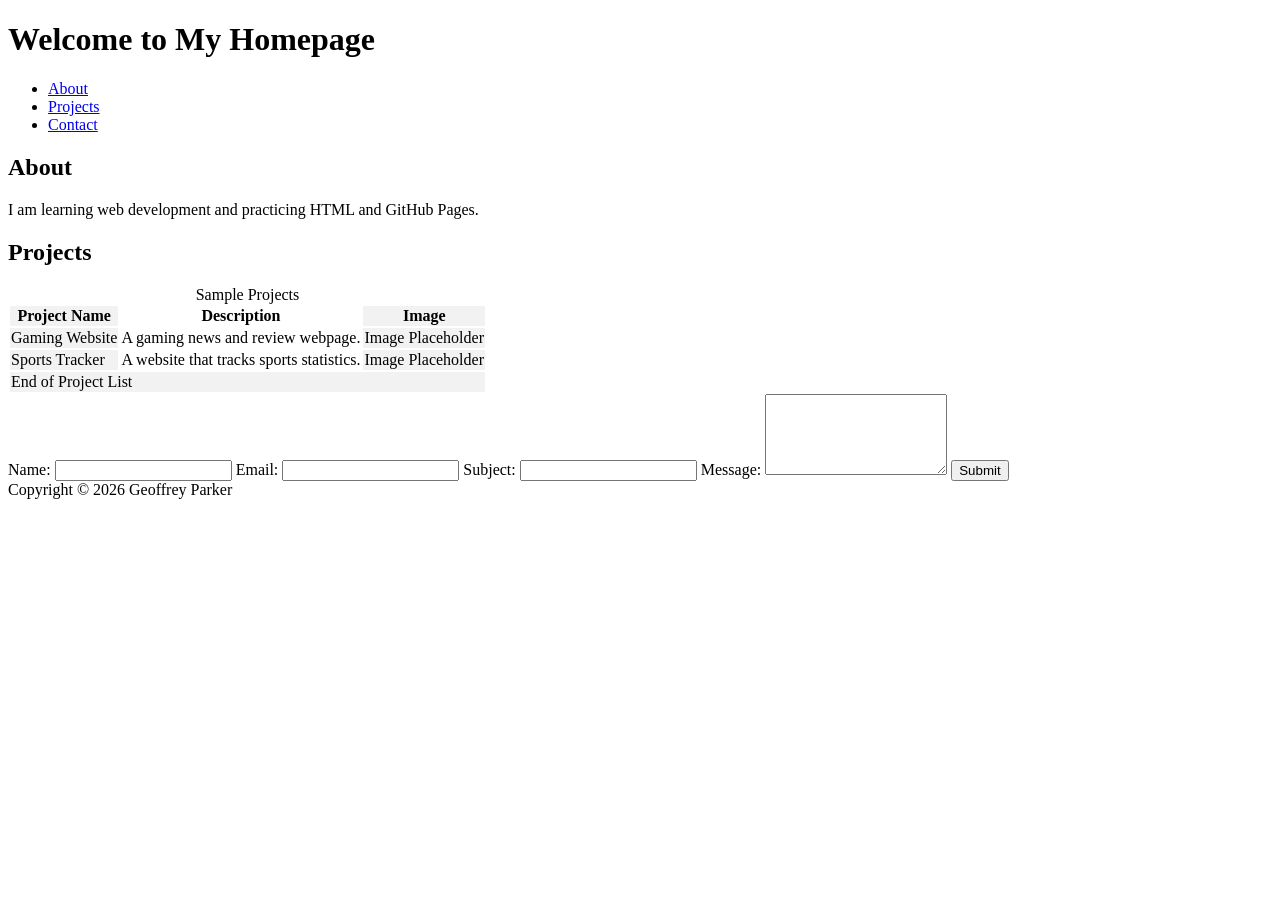
<file: index.html>
<!DOCTYPE html>
<html lang="en">
<head>
   <meta charset="UTF-8">

   <meta name="description" content="Personal homepage">

   <meta name="keywords" content="HTML, Homepage, Projects">

   <meta name="author" content="Geoffrey Parker">

   <meta name="viewport" content="width=device-width, initial-scale=1.0">

   <title>Geoffrey Parker Homepage</title>

</head>

<body>
   <header>

      <h1>Welcome to My Homepage</h1>

   </header>
   <nav>
     <ul>

         <li><a href="#about">About</a></li>

         <li><a href="#projects">Projects</a></li>

         <li><a href="#contact">Contact</a></li>
      </ul>

   </nav>
   <main>

      <section id="about">

         <header>

            <h2>About</h2>

         </header>

         <p>
            I am learning web development and practicing HTML and GitHub Pages.
         </p>

      </section>
      <section id="projects">

        <h2>Projects</h2>

<table>
    <caption>Sample Projects</caption>

    <colgroup>
        <col style="background-color: #f2f2f2;">
        <col>
        <col style="background-color: #f2f2f2;">
    </colgroup>

    <thead>
        <tr>
            <th>Project Name</th>
            <th>Description</th>
            <th>Image</th>
        </tr>
    </thead>

    <tbody>
        <tr>
            <td>Gaming Website</td>
            <td>A gaming news and review webpage.</td>
            <td>Image Placeholder</td>
        </tr>

        <tr>
            <td>Sports Tracker</td>
            <td>A website that tracks sports statistics.</td>
            <td>Image Placeholder</td>
        </tr>
    </tbody>

    <tfoot>
        <tr>
            <td colspan="3">End of Project List</td>
        </tr>
    </tfoot>
</table>
      </section>

      <section id="contact">
      <form class="contact-form">
   <label for="name">Name:</label>
   <input type="text" id="name" name="name" required>

   <label for="email">Email:</label>
   <input type="email" id="email" name="email" required>

   <label for="subject">Subject:</label>
   <input type="text" id="subject" name="subject">

   <label for="message">Message:</label>
   <textarea id="message" name="message" rows="5"></textarea>

   <input type="submit" value="Submit">
</form>
      </section>

   </main>

   <footer>

      Copyright &copy; 2026 Geoffrey Parker
   </footer>

</body>

</html>
</file>
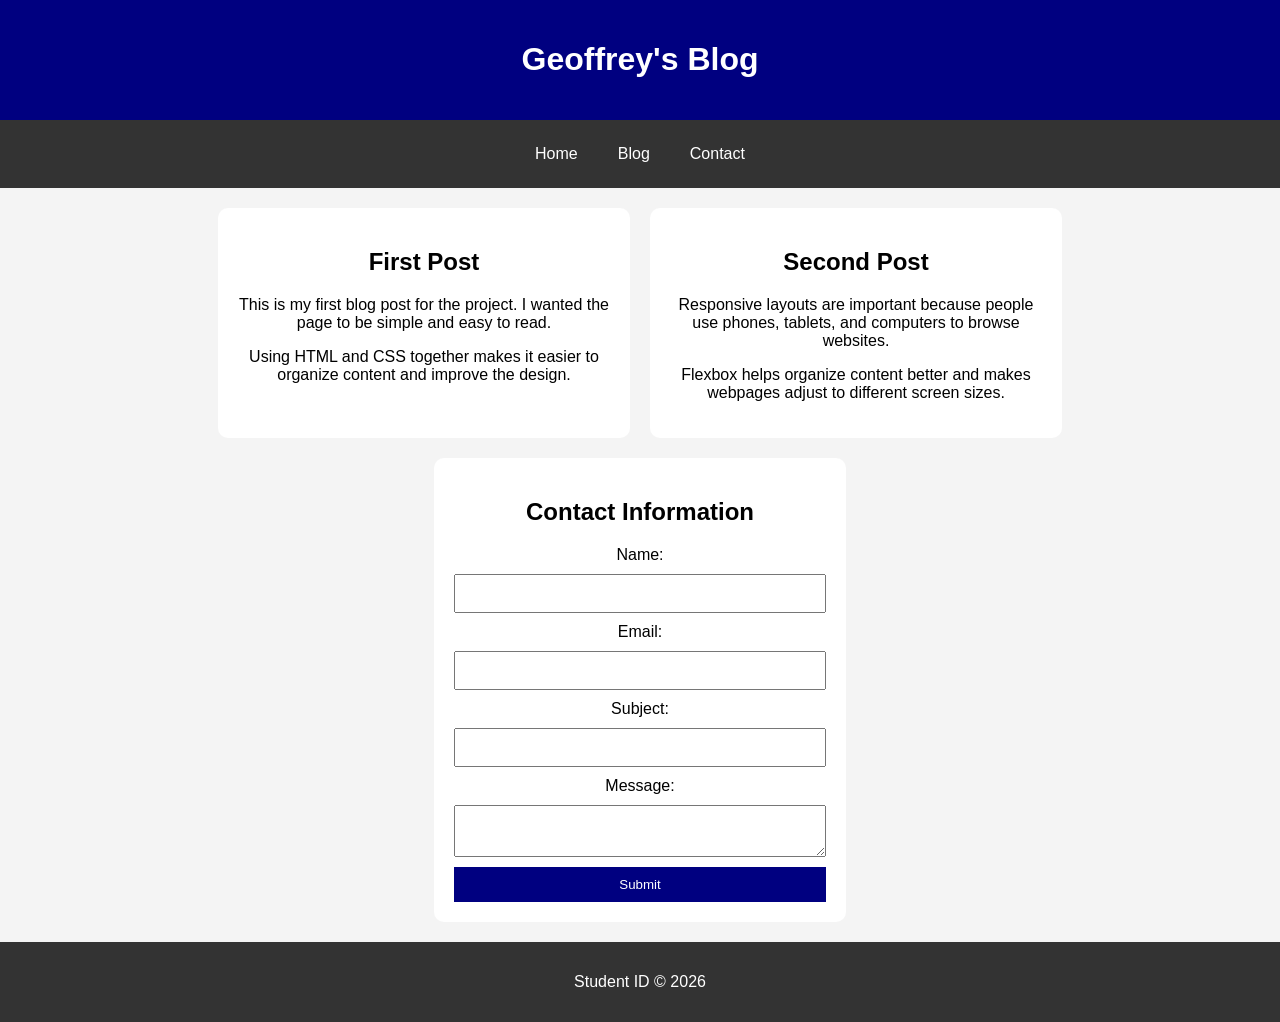
<file: blog.html>
<!DOCTYPE html>
<html lang="en">
<head>
   <meta charset="UTF-8">
   <meta name="viewport" content="width=device-width, initial-scale=1.0">
   <title>My Blog</title>
   <link rel="stylesheet" href="styles2.css">
</head>

<body>

<header>
   <h1>Geoffrey's Blog</h1>
</header>

<nav>
   <a href="#">Home</a>
   <a href="#">Blog</a>
   <a href="#">Contact</a>
</nav>

<main>

   <article>
      <h2>First Post</h2>
      <p>This is my first blog post for the project. I wanted the page to be simple and easy to read.</p>
      <p>Using HTML and CSS together makes it easier to organize content and improve the design.</p>
   </article>

   <article>
      <h2>Second Post</h2>
      <p>Responsive layouts are important because people use phones, tablets, and computers to browse websites.</p>
      <p>Flexbox helps organize content better and makes webpages adjust to different screen sizes.</p>
   </article>

   <section id="contact">
      <h2>Contact Information</h2>

      <form>

         <label for="name">Name:</label>
         <input type="text" id="name" required>

         <label for="email">Email:</label>
         <input type="email" id="email" required>

         <label for="subject">Subject:</label>
         <input type="text" id="subject">

         <label for="message">Message:</label>
         <textarea id="message" required></textarea>

         <input type="submit" value="Submit">

      </form>
   </section>

</main>

<footer>
   <p>Student ID © 2026</p>
</footer>

</body>
</html>
</file>
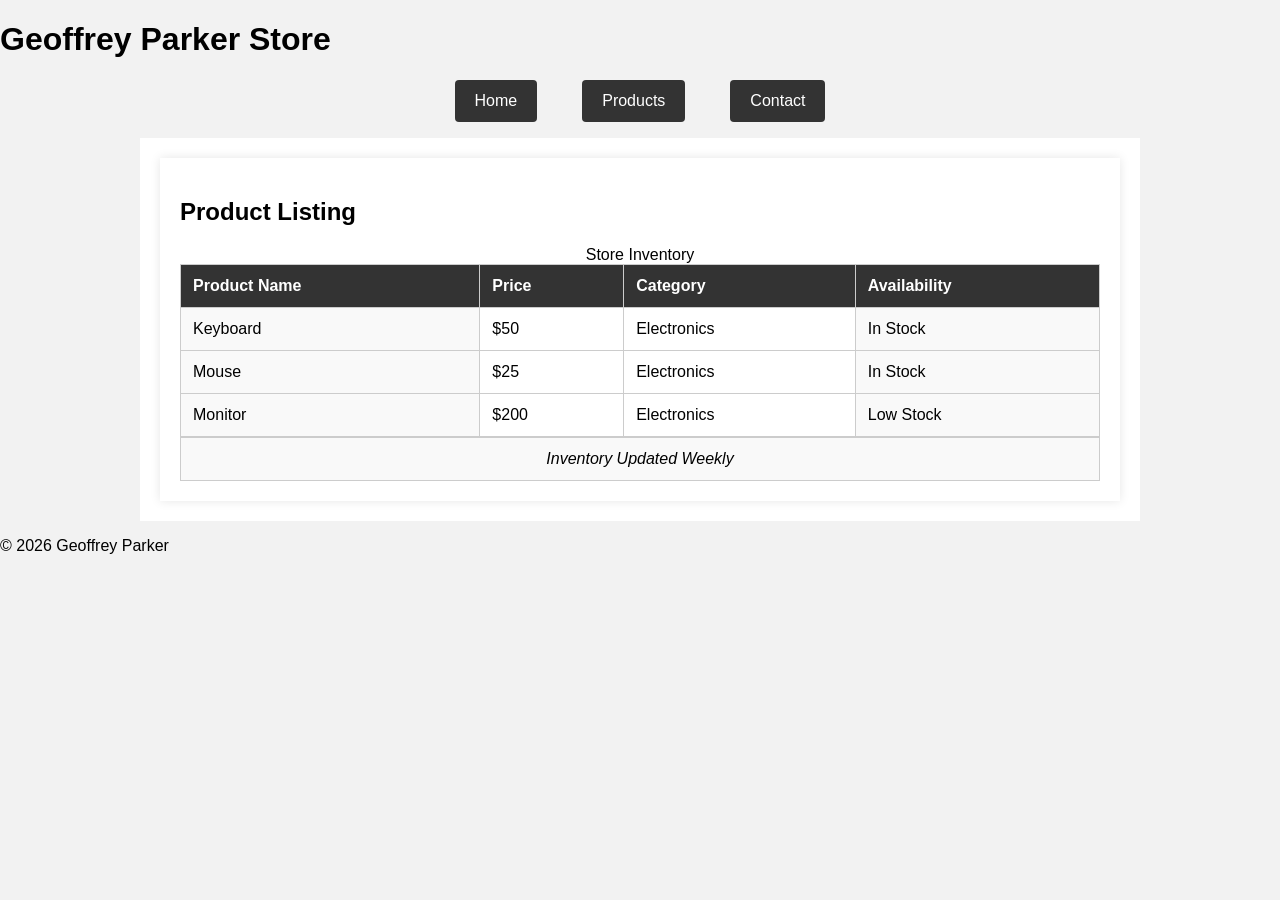
<file: storefront.html>
<!DOCTYPE html>
<html lang="en">
<head>
    <meta charset="UTF-8">
    <meta name="viewport" content="width=device-width, initial-scale=1.0">
    <title>Storefront</title>
    <link rel="stylesheet" href="styles.css">
</head>
<body>

<header>
    <h1>Geoffrey Parker Store</h1>
</header>

<nav>
    <ul>
        <li><a href="#">Home</a></li>
        <li><a href="#">Products</a></li>
        <li><a href="#">Contact</a></li>
    </ul>
</nav>

<main>
    <section>
        <h2>Product Listing</h2>

        <table>
            <caption>Store Inventory</caption>

            <colgroup>
                <col>
                <col span="2">
                <col>
            </colgroup>

            <thead>
                <tr>
                    <th>Product Name</th>
                    <th>Price</th>
                    <th>Category</th>
                    <th>Availability</th>
                </tr>
            </thead>

            <tbody>
                <tr>
                    <td>Keyboard</td>
                    <td>$50</td>
                    <td>Electronics</td>
                    <td>In Stock</td>
                </tr>

                <tr>
                    <td>Mouse</td>
                    <td>$25</td>
                    <td>Electronics</td>
                    <td>In Stock</td>
                </tr>

                <tr>
                    <td>Monitor</td>
                    <td>$200</td>
                    <td>Electronics</td>
                    <td>Low Stock</td>
                </tr>
            </tbody>

            <tfoot>
                <tr>
                    <td colspan="4">Inventory Updated Weekly</td>
                </tr>
            </tfoot>
        </table>

    </section>
</main>

<footer>
    <p>&copy; 2026 Geoffrey Parker</p>
</footer>

</body>
</html>
</file>
<file: styles2.css>
body {
   font-family: Arial, sans-serif;
   margin: 0;
   padding: 0;
   text-align: center;
   background-color: #f4f4f4;
}

header {
   background-color: navy;
   color: white;
   padding: 20px;
   animation: fadein 2s;
}

nav {
   display: flex;
   justify-content: center;
   gap: 20px;
   background-color: #333;
   padding: 15px;
}

nav a {
   color: white;
   text-decoration: none;
   padding: 10px;
   transition: background-color 0.3s ease;
}

nav a:hover {
   background-color: gray;
}

main {
   display: flex;
   flex-wrap: wrap;
   justify-content: center;
   gap: 20px;
   padding: 20px;
}

article {
   background-color: white;
   padding: 20px;
   width: 300px;
   border-radius: 10px;
}

#contact {
   background-color: white;
   padding: 20px;
   width: 300px;
   border-radius: 10px;
}

form {
   display: flex;
   flex-direction: column;
   gap: 10px;
}

input,
textarea {
   padding: 10px;
   transition: border-color 0.3s ease;
}

input:hover,
textarea:hover,
input:focus,
textarea:focus {
   border-color: blue;
}

input[type="submit"] {
   background-color: navy;
   color: white;
   border: none;
   cursor: pointer;
   transition: background-color 0.3s ease;
}

input[type="submit"]:hover {
   background-color: darkblue;
}

footer {
   background-color: #333;
   color: white;
   padding: 15px;
}

@keyframes fadein {
   from {
      opacity: 0;
   }

   to {
      opacity: 1;
   }
}

@media screen and (max-width: 767px) {
   main {
      flex-direction: column;
      align-items: center;
   }
}

@media screen and (min-width: 768px) and (max-width: 1024px) {
   article,
   #contact {
      width: 45%;
   }
}

@media screen and (min-width: 1025px) {
   article,
   #contact {
      width: 30%;
   }
}
</file>
<file: styles.css>
body {
    margin: 0;
    padding: 0;
    background-color: #f2f2f2;
    font-family: Arial, sans-serif;
}

main {
    max-width: 960px;
    margin: auto;
    padding: 20px;
    background-color: white;
}

section {
    box-shadow: 0 0 10px rgba(0, 0, 0, 0.1);
    padding: 20px;
}

nav ul {
    display: flex;
    justify-content: center;
    list-style-type: none;
    padding: 0;
}

nav li {
    margin: 0 15px;
}

nav a {
    text-decoration: none;
    color: white;
    background-color: #333;
    padding: 12px 20px;
    border-radius: 4px;
    display: block;
    transition: 0.3s;
}

nav a:hover {
    background-color: #555;
}

table {
    width: 100%;
    border-collapse: collapse;
}

colgroup col:first-child,
colgroup col:last-child {
    background-color: #f9f9f9;
}

th,
td {
    border: 1px solid #ccc;
    padding: 12px;
    text-align: left;
}

th {
    background-color: #444;
    color: white;
}

tfoot td {
    text-align: center;
    font-style: italic;
    border-top: 2px solid #ccc;
}

table {
    width: 100%;
    border-collapse: collapse;
    margin-top: 20px;
}

th,
td {
    border: 1px solid #ccc;
    padding: 12px;
    text-align: left;
}

th {
    background-color: #333;
    color: white;
}

section {
    transition: transform 0.3s;
}

section:hover {
    transform: scale(1.02);
}

nav a {
    transition: background-color 0.3s;
}
.contact-form {
   display: flex;
   flex-direction: column;
   gap: 10px;
}

.contact-form input,
.contact-form textarea {
   padding: 10px;
   border: 1px solid #ccc;
   transition: border-color 0.3s ease;
}

.contact-form input:focus,
.contact-form textarea:focus {
   border-color: #333;
   outline: none;
}

.contact-form input[type="submit"] {
   background-color: #333;
   color: white;
   border: none;
   cursor: pointer;
   transition: background-color 0.3s ease;
}

.contact-form input[type="submit"]:hover {
   background-color: #555;
}

nav ul {
   display: flex;
   flex-direction: row;
   gap: 15px;
}

main {
   display: flex;
   flex-direction: column;
   gap: 20px;
}

@media screen and (max-width: 768px) {
   body {
      min-width: 320px;
   }
}

@media screen and (min-width: 769px) {
   body {
      min-width: 768px;
   }
}

@media screen and (min-width: 1024px) {
   body {
      min-width: 1024px;
   }
}
</file>
